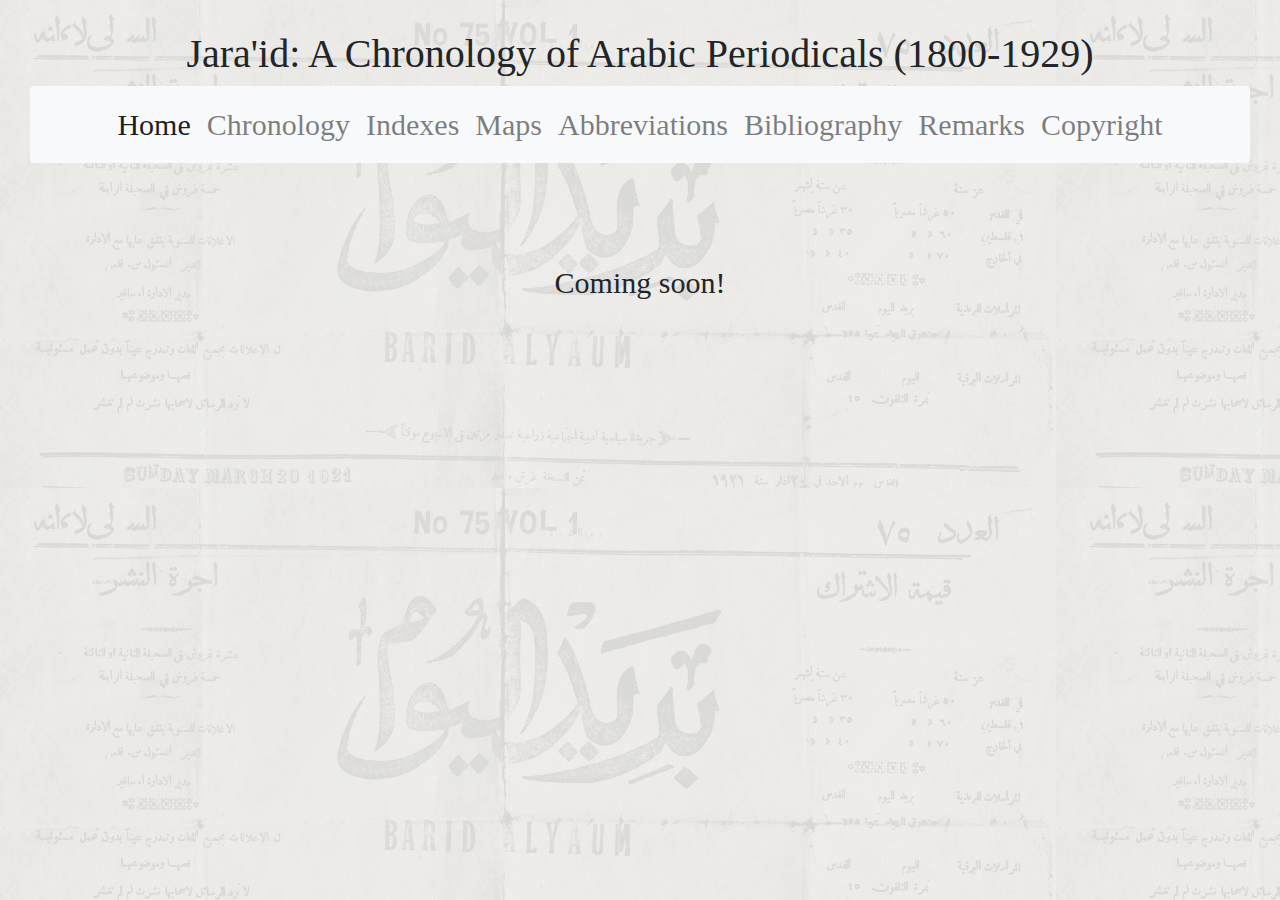
<file: pages/maps.html>
<!DOCTYPE html>
<html>
<head>
<title>Jara'id: A Chronology Of Arabic Periodicals (1800-1929)</title>
<link rel="stylesheet" href="https://stackpath.bootstrapcdn.com/bootstrap/4.5.0/css/bootstrap.min.css" integrity="sha384-9aIt2nRpC12Uk9gS9baDl411NQApFmC26EwAOH8WgZl5MYYxFfc+NcPb1dKGj7Sk" crossorigin="anonymous">
  <link rel="stylesheet" href="../css/teiMaps.css">
  <script src="../js/CETEI.js"></script>
  <script>
    let c = new CETEI();
    c.getHTML5('../jaraid_master.TEIP5.xml', function(data) {
      document.getElementsByTagName("body")[0].appendChild(data);
    });</script>

  <meta charset="UTF-8">
  <meta name="viewport" content="width=device-width, initial-scale=1.0">
  <meta http-equiv="X-UA-Compatible" content="ie=edge">

  <!-- Bootstrap core CSS -->
  <link href="../css/bootstrap.css" rel="stylesheet">

  <style>
    .bd-placeholder-img {
      font-size: 1.125rem;
      text-anchor: middle;
      -webkit-user-select: none;
      -moz-user-select: none;
      -ms-user-select: none;
      user-select: none;
    }

    @media (min-width: 768px) {
      .bd-placeholder-img-lg {
        font-size: 3.5rem;
      }
    }
  </style>

</head>
<body id="maps">
<h1 id="h1">Jara'id: A Chronology of Arabic Periodicals (1800-1929)</h1>
  <nav class="navbar navbar-expand-lg navbar-light bg-light rounded">
    <button class="navbar-toggler" type="button" data-toggle="collapse" data-target="#navbarsExample10" aria-controls="navbarsExample10" aria-expanded="false" aria-label="Toggle navigation">
      <span class="navbar-toggler-icon"></span>
    </button>

    <div class="collapse navbar-collapse justify-content-md-center" id="navbarsExample10">
      <ul class="navbar-nav">
        <li class="nav-item active">
          <a class="nav-link" href="../index.html">Home <span class="sr-only">(current)</span></a>
        </li>
        <li class="nav-item">
          <a class="nav-link" href="chrono.html">Chronology</a>
        </li>
        <li class="nav-item">
          <a class="nav-link" href="indexes.html">Indexes</a>
        </li>
        <li class="nav-item">
          <a class="nav-link" href="maps.html">Maps</a>
        </li>
        <li class="nav-item">
          <a class="nav-link" href="abbrev.html">Abbreviations</a>
        </li>
        <li class="nav-item">
          <a class="nav-link" href="biblio.html">Bibliography</a>
        </li>
        <li class="nav-item">
          <a class="nav-link" href="remarks.html">Remarks</a>
        </li>
        <li class="nav-item">
          <a class="nav-link" href="copyri.html">Copyright</a>
        </li>
      </ul>
    </div>
  </nav>

<div id="d1">
  <p> Coming soon!</p>
</div>
<div>
  <table>
  </table>
</div>

<script src="https://code.jquery.com/jquery-3.5.1.slim.min.js" integrity="sha384-DfXdz2htPH0lsSSs5nCTpuj/zy4C+OGpamoFVy38MVBnE+IbbVYUew+OrCXaRkfj" crossorigin="anonymous"></script>
<script src="https://cdn.jsdelivr.net/npm/popper.js@1.16.0/dist/umd/popper.min.js" integrity="sha384-Q6E9RHvbIyZFJoft+2mJbHaEWldlvI9IOYy5n3zV9zzTtmI3UksdQRVvoxMfooAo" crossorigin="anonymous"></script>
<script src="https://stackpath.bootstrapcdn.com/bootstrap/4.5.0/js/bootstrap.min.js" integrity="sha384-OgVRvuATP1z7JjHLkuOU7Xw704+h835Lr+6QL9UvYjZE3Ipu6Tp75j7Bh/kR0JKI" crossorigin="anonymous"></script>

</body>
</html>
</file>
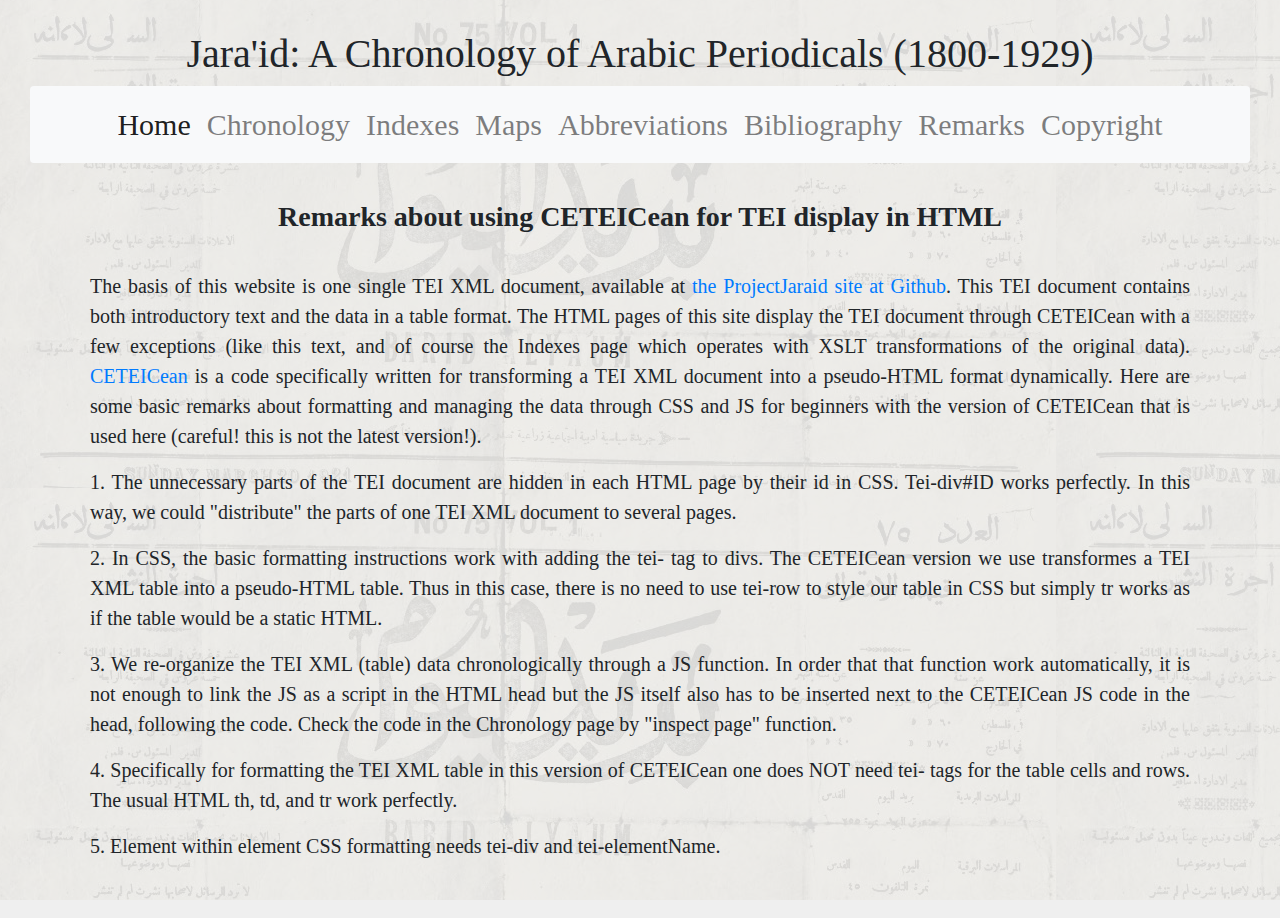
<file: pages/remarks.html>
<!DOCTYPE html>
<html>
<head>
  <title>Jara'id: A Chronology Of Arabic Periodicals (1800-1929)</title>
  <link rel="stylesheet" href="../css/teiRemarks.css">
  <link rel="stylesheet" href="https://stackpath.bootstrapcdn.com/bootstrap/4.5.0/css/bootstrap.min.css" integrity="sha384-9aIt2nRpC12Uk9gS9baDl411NQApFmC26EwAOH8WgZl5MYYxFfc+NcPb1dKGj7Sk" crossorigin="anonymous">

  <script src="../js/CETEI.js"></script>


  <script>
    let c = new CETEI();
    c.getHTML5('../jaraid_master.TEIP5.xml', function(data) {
      document.getElementsByTagName("body")[0].appendChild(data);
    });
  </script>

  <meta charset="UTF-8">
  <meta name="viewport" content="width=device-width, initial-scale=1.0">
  <meta http-equiv="X-UA-Compatible" content="ie=edge">


  <!-- Bootstrap core CSS -->
  <link href="../css/bootstrap.css" rel="stylesheet">

  <style>
    .bd-placeholder-img {
      font-size: 1.125rem;
      text-anchor: middle;
      -webkit-user-select: none;
      -moz-user-select: none;
      -ms-user-select: none;
      user-select: none;
    }

    @media (min-width: 768px) {
      .bd-placeholder-img-lg {
        font-size: 3.5rem;
      }
    }
  </style>

  </head>

  <body id="remarks">
<h1 id="h1">Jara'id: A Chronology of Arabic Periodicals (1800-1929)</h1>
    <nav class="navbar navbar-expand-lg navbar-light bg-light rounded">
      <button class="navbar-toggler" type="button" data-toggle="collapse" data-target="#navbarsExample10" aria-controls="navbarsExample10" aria-expanded="false" aria-label="Toggle navigation">
        <span class="navbar-toggler-icon"></span>
      </button>

      <div class="collapse navbar-collapse justify-content-md-center" id="navbarsExample10">
        <ul class="navbar-nav">
          <li class="nav-item active">
            <a class="nav-link" href="../index.html">Home <span class="sr-only">(current)</span></a>
          </li>
          <li class="nav-item">
            <a class="nav-link" href="chrono.html">Chronology</a>
          </li>
          <li class="nav-item">
            <a class="nav-link" href="indexes.html">Indexes</a>
          </li>
          <li class="nav-item">
            <a class="nav-link" href="maps.html">Maps</a>
          </li>
          <li class="nav-item">
            <a class="nav-link" href="abbrev.html">Abbreviations</a>
          </li>
          <li class="nav-item">
            <a class="nav-link" href="biblio.html">Bibliography</a>
          </li>
          <li class="nav-item">
            <a class="nav-link" href="remarks.html">Remarks</a>
          </li>
          <li class="nav-item">
            <a class="nav-link" href="copyri.html">Copyright</a>
          </li>
        </ul>
      </div>
    </nav>

<h3 id="h3">Remarks about using CETEICean for TEI display in HTML</h3>

<div id="text1">
  <p>
The basis of this website is one single TEI XML document, available at <a href="https://github.com/ProjectJaraid/jaraid_source/tree/master/tei" target="_blank">the ProjectJaraid site at Github</a>. This TEI document contains both introductory text and the data in a table format. The HTML pages of this site display the TEI document through CETEICean with a few exceptions (like this text, and of course the Indexes page which operates with XSLT transformations of the original data). <a href="https://github.com/TEIC/CETEIcean" target="_blank">CETEICean</a> is a code specifically written for transforming a TEI XML document into a pseudo-HTML format dynamically.
Here are some basic remarks about formatting and managing the data through CSS and JS for beginners with the version of CETEICean that is used here (careful! this is not the latest version!).
</p>
<p> 1. The unnecessary parts of the TEI document are hidden in each HTML page by their id in CSS. Tei-div#ID works perfectly. In this way, we could "distribute" the parts of one TEI XML document to several pages.
</p>
<p>2. In CSS, the basic formatting instructions work with adding the tei- tag to divs. The CETEICean version we use transformes a TEI XML table into a pseudo-HTML table. Thus in this case, there is no need to use tei-row to style our table in CSS but simply tr works as if the table would be a static HTML.
</p>
<p>
  3. We re-organize the TEI XML (table) data chronologically through a JS function. In order that that function work automatically, it is not enough to link the JS as a script in the HTML head but the JS itself also has to be inserted next to the CETEICean JS code in the head, following the code. Check the code in the Chronology page by "inspect page" function.
</p>
<p>
4. Specifically for formatting the TEI XML table in this version of CETEICean one does NOT need tei- tags for the table cells and rows. The usual HTML th, td, and tr work perfectly.
</p>
<p>
5. Element within element CSS formatting needs tei-div and tei-elementName.
</p>
</div>


    <div>
      <table>
      </table>
    </div>


    <script src="https://code.jquery.com/jquery-3.5.1.slim.min.js" integrity="sha384-DfXdz2htPH0lsSSs5nCTpuj/zy4C+OGpamoFVy38MVBnE+IbbVYUew+OrCXaRkfj" crossorigin="anonymous"></script>
    <script src="https://cdn.jsdelivr.net/npm/popper.js@1.16.0/dist/umd/popper.min.js" integrity="sha384-Q6E9RHvbIyZFJoft+2mJbHaEWldlvI9IOYy5n3zV9zzTtmI3UksdQRVvoxMfooAo" crossorigin="anonymous"></script>
    <script src="https://stackpath.bootstrapcdn.com/bootstrap/4.5.0/js/bootstrap.min.js" integrity="sha384-OgVRvuATP1z7JjHLkuOU7Xw704+h835Lr+6QL9UvYjZE3Ipu6Tp75j7Bh/kR0JKI" crossorigin="anonymous"></script>



    </body>

    </html>
</file>
<file: css/teiMaps.css>
body#maps {
  margin: 30px 30px 10px 30px;
  padding-bottom: 20px;
  font-family: Georgia,serif;
  background-color: #EFEFEF;
}

body#maps tei-div#t1head, tei-div#dAgen, tei-div#dAppendix, tei-div#dTrans, tei-div#dTables, tei-div#dPer, tei-div#dAvail, tei-div#dFut, tei-div#dDef, tei-div#dCopyright, tei-div#dCetei, tei-div#dIntro, tei-div#dVersionHist, tei-div#dBibl, tei-div#dAgLeg, tei-div#dLinks, tei-div#dTitle {display: none;}

body#maps::after {
  background: url("../img/baridalyawm.jpg");
  content: "";
  opacity: 0.1;
  position: absolute;
  top: 0;
  bottom: 0;
  right: 0;
  left: 0;
  width: 100%;
  height: auto;
  z-index: -1;
}

#h1 {
  text-align: center;
}

.navbar {
  margin-bottom: 20px;
  font-size: 30px;
}

tei-div {
  display: block;
}
tei-p {
  display: block;
  margin-top: .5em;
  margin-bottom: .5em;
}
tei-hi[rend=italic] {
  font-style: italic;
}
tei-table {

border-top:
thin solid
black;

border-left:
thin solid
black;

font-size:
85%;

}

tei-row {

display:
grid;

grid-auto-flow:
column;

grid-auto-columns:
1fr;

}

tei-row[role=label] {

font-weight:
bold;

}

tei-row:nth-child(even) {

background-color:
silver;

}

tei-row:nth-child(odd) {

background-color:
#eeeeee;

}

tei-cell {

border-right:
thin solid
black;

border-bottom:
thin solid
black;

padding:
2px;

}



div#d1 {
  line-height: 200px;
  height: 200px;
  text-align: center;
  font-size: 30px;
}
</file>
<file: css/teiRemarks.css>
body#remarks {
  margin: 30px 30px 10px 30px;
  padding-bottom: 20px;
  font-family: Georgia,serif;
  background-color: #EFEFEF;
}

body#remarks tei-div#t1head, tei-div#dAgen, tei-div#dAppendix, tei-div#dTrans, tei-div#dTables, tei-div#dPer, tei-div#dAvail, tei-div#dFut, tei-div#dDef, tei-div#dCopyright, tei-div#dCetei, tei-div#dIntro, tei-div#dVersionHist, tei-div#dBibl, tei-div#dAgLeg, tei-div#dLinks, tei-div#dTitle {display: none;}

body#remarks::after {
  background: url("../img/baridalyawm.jpg");
  content: "";
  opacity: 0.1;
  position: absolute;
  top: 0;
  bottom: 0;
  right: 0;
  left: 0;
  width: 100%;
  height: auto;
  z-index: -1;
}

#h1 {
  text-align: center;
}

.navbar {
  margin-bottom: 20px;
  font-size: 30px;
}

tei-div {
  display: block;
}
tei-p {
  display: block;
  margin-top: .5em;
  margin-bottom: .5em;
}
tei-hi[rend=italic] {
  font-style: italic;
}
tei-table {

border-top:
thin solid
black;

border-left:
thin solid
black;

font-size:
85%;

}

tei-row {

display:
grid;

grid-auto-flow:
column;

grid-auto-columns:
1fr;

}

tei-row[role=label] {

font-weight:
bold;

}

tei-row:nth-child(even) {

background-color:
silver;

}

tei-row:nth-child(odd) {

background-color:
#eeeeee;

}

tei-cell {

border-right:
thin solid
black;

border-bottom:
thin solid
black;

padding:
2px;

}

#h3 {
  text-align: center;
  display: block;
margin-top: 1.33em;
margin-bottom: 1.33em;
margin-left: 0;
margin-right: 0;
font-weight: bold;
font-family: serif;
}

div#text1 {
  position: relative;
  display: block;
margin-top: 1.33em;
margin-bottom: 1.33em;
margin-left: 60px;
margin-right: 60px;
  text-align: justify;
  text-justify: inter-word;
  font-family: serif;
  font-size: 20px;
  word-wrap: break-word;
}
</file>
